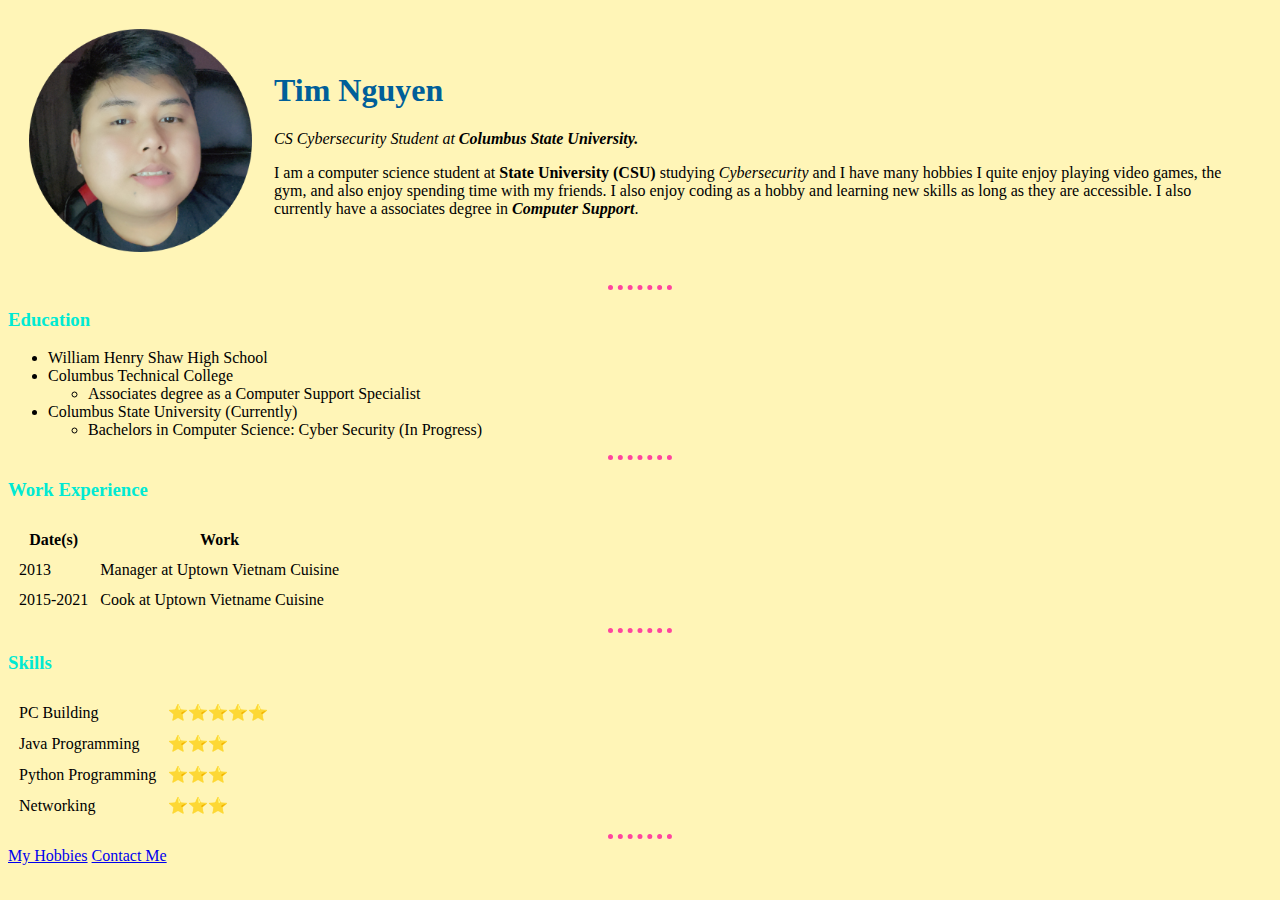
<file: index.html>
<!DOCTYPE html>
<html lang="en-US">
  <head>
    <meta charset="UTF-8" />
    <meta http-equiv="X-UA-Compatible" content="IE=edge" />
    <meta name="viewport" content="width=device-width, initial-scale=1.0" />
    <title>→ Tim's Personal Site ←</title>
    <link rel="stylesheet" href="css/styles.css" />
  </head>

  <body>
    <table cellspacing="20">
      <tr>
        <td>
          <img
            src="images/profilepic.png"
            alt="Profile Picture Tim"
            height="223"
            width="223"
          />
        </td>
        <td>
          <h1>Tim Nguyen</h1>
          <p>
            <em
              >CS Cybersecurity Student at
              <strong>Columbus State University.</strong></em
            >
          </p>

          <p>
            I am a computer science student at
            <strong>State University (CSU)</strong> studying
            <em>Cybersecurity</em> and I have many hobbies I quite enjoy playing
            video games, the gym, and also enjoy spending time with my friends.
            I also enjoy coding as a hobby and learning new skills as long as
            they are accessible. I also currently have a associates degree in
            <strong><em>Computer Support</em></strong
            >.
          </p>
        </td>
      </tr>
    </table>

    <hr />

    <h3>Education</h3>
    <ul>
      <li>William Henry Shaw High School</li>
      <li>Columbus Technical College</li>
      <ul>
        <li>Associates degree as a Computer Support Specialist</li>
      </ul>
      <li>Columbus State University (Currently)</li>
      <ul>
        <li>Bachelors in Computer Science: Cyber Security (In Progress)</li>
      </ul>
    </ul>

    <hr />

    <h3>Work Experience</h3>
    <table cellspacing="10">
      <thead>
        <tr>
          <th scope="column">Date(s)</th>
          <th scope="column">Work</th>
        </tr>
      </thead>
      <tbody>
        <tr>
          <td>2013</td>
          <td>Manager at Uptown Vietnam Cuisine</td>
        </tr>
        <tr>
          <td>2015-2021</td>
          <td>Cook at Uptown Vietname Cuisine</td>
        </tr>
      </tbody>
    </table>

    <hr />

    <h3>Skills</h3>
    <table cellspacing="10">
      <tbody>
        <tr>
          <td>PC Building</td>
          <td>⭐⭐⭐⭐⭐</td>
        </tr>
        <tr>
          <td>Java Programming</td>
          <td>⭐⭐⭐</td>
        </tr>
        <tr>
          <td>Python Programming</td>
          <td>⭐⭐⭐</td>
        </tr>
        <tr>
          <td>Networking</td>
          <td>⭐⭐⭐</td>
        </tr>
      </tbody>
    </table>

    <hr />

    <a href="hobbies.html">My Hobbies</a>
    <a href="contact.html">Contact Me</a>
  </body>
</html>
</file>
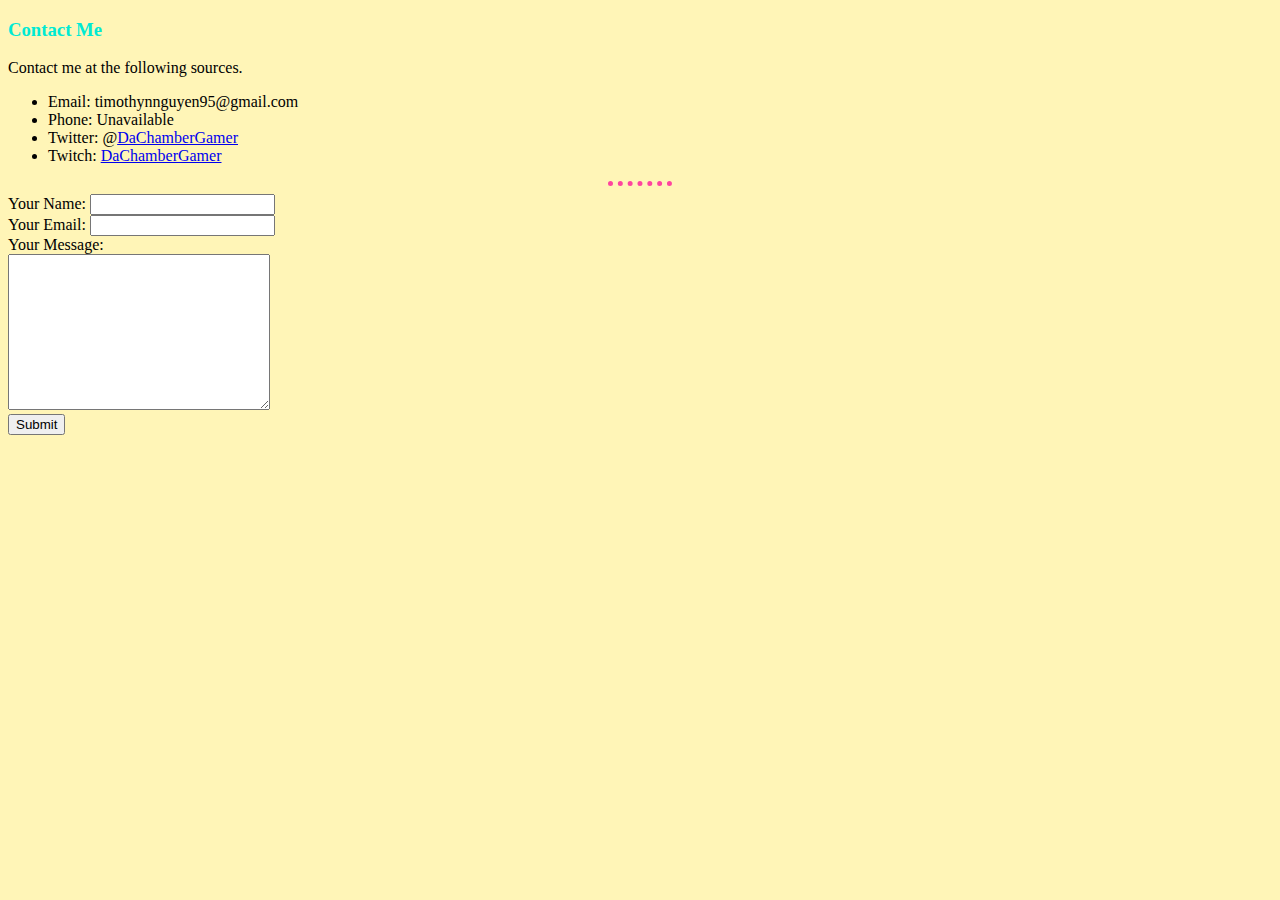
<file: contact.html>
<!DOCTYPE html>
<html lang="en">
  <head>
    <meta charset="UTF-8" />
    <meta http-equiv="X-UA-Compatible" content="IE=edge" />
    <meta name="viewport" content="width=device-width, initial-scale=1.0" />
    <title>Contact Card</title>
    <link rel="stylesheet" href="css/styles.css" />
  </head>
  <body>
    <h3>Contact Me</h3>
    <p>Contact me at the following sources.</p>
    <ul>
      <li>Email: timothynnguyen95@gmail.com</li>
      <li>Phone: Unavailable</li>
      <li>
        Twitter: @<a
          href="https:\\www.twitter.com\DaChamberGamer\"
          target="_blank"
          >DaChamberGamer</a
        >
      </li>
      <li>
        Twitch:
        <a href="https:\\www.twitch.tv\dachambergamer" target="_blank"
          >DaChamberGamer</a
        >
      </li>
    </ul>

    <hr />

    <form
      action="mailto:timothynnguyen95@gmail.com"
      method="POST"
      enctype="text/plain"
    >
      <label for="">Your Name:</label>
      <input type="text" name="yourName" /> <br />
      <label for="">Your Email:</label>
      <input type="email" name="yourEmail" /> <br />
      <label for="">Your Message:</label><br />
      <textarea name="yourMessage" id="" cols="30" rows="10"></textarea><br />
      <input type="submit" name="submitButton" />
    </form>
  </body>
</html>
</file>
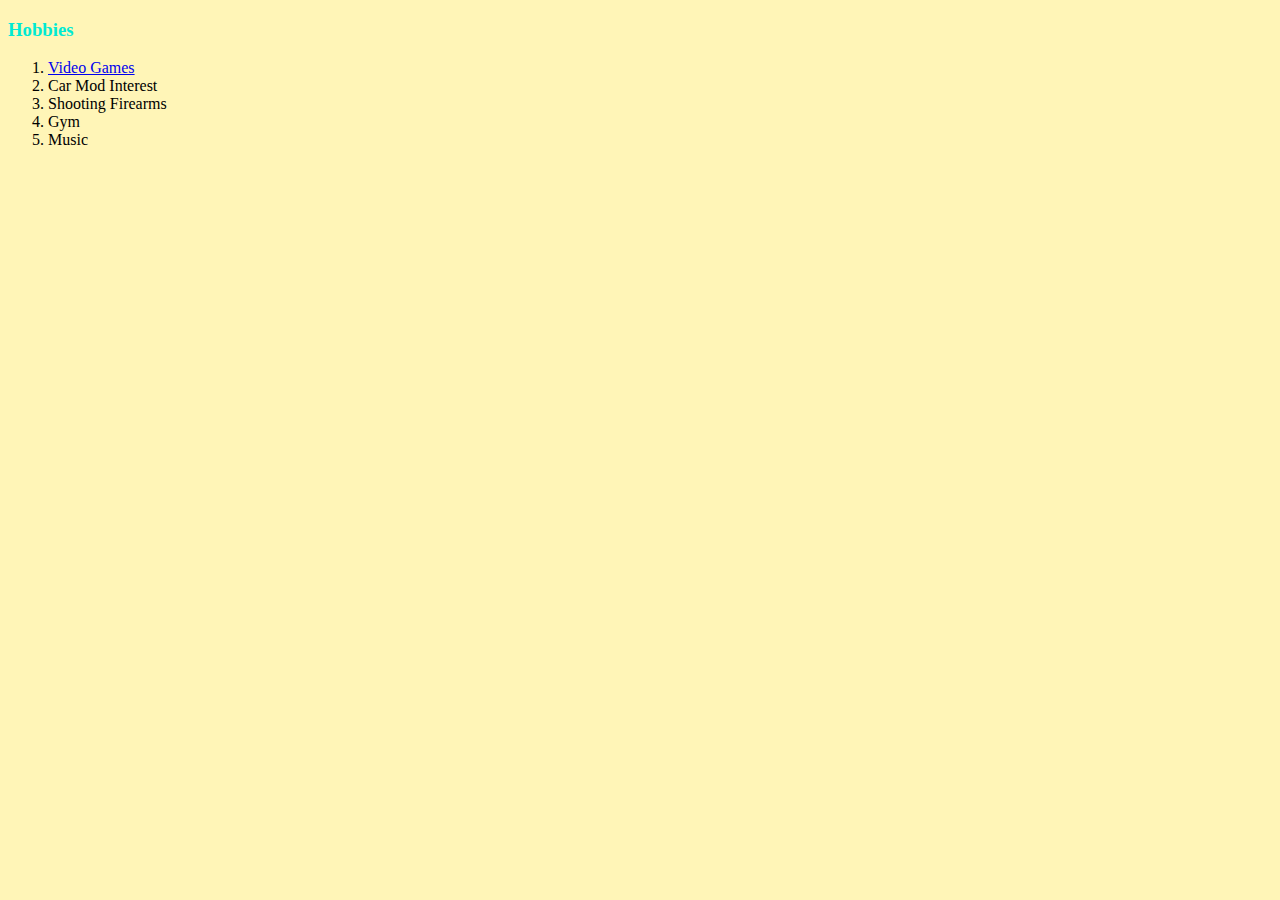
<file: hobbies.html>
<!DOCTYPE html>
<html lang="en">
  <head>
    <meta charset="UTF-8" />
    <meta http-equiv="X-UA-Compatible" content="IE=edge" />
    <meta name="viewport" content="width=device-width, initial-scale=1.0" />
    <title>My Hobbies</title>
    <link rel="stylesheet" href="css/styles.css" />
  </head>

  <body>
    <h3>Hobbies</h3>
    <ol>
      <li>
        <a href="https:\\www.twitch.tv\dachambergamer" target="_blank"
          >Video Games</a
        >
      </li>
      <li>Car Mod Interest</li>
      <li>Shooting Firearms</li>
      <li>Gym</li>
      <li>Music</li>
    </ol>
  </body>
</html>
</file>
<file: css/styles.css>
body {
  background-color: #fff5b7;
}

hr {
  border-color: #ff449f;
  border-style: dotted none none;
  border-width: 5px;
  width: 5%;
}

h1 {
  color: #005f99;
}

h3 {
  color: #00ead3;
}
</file>
